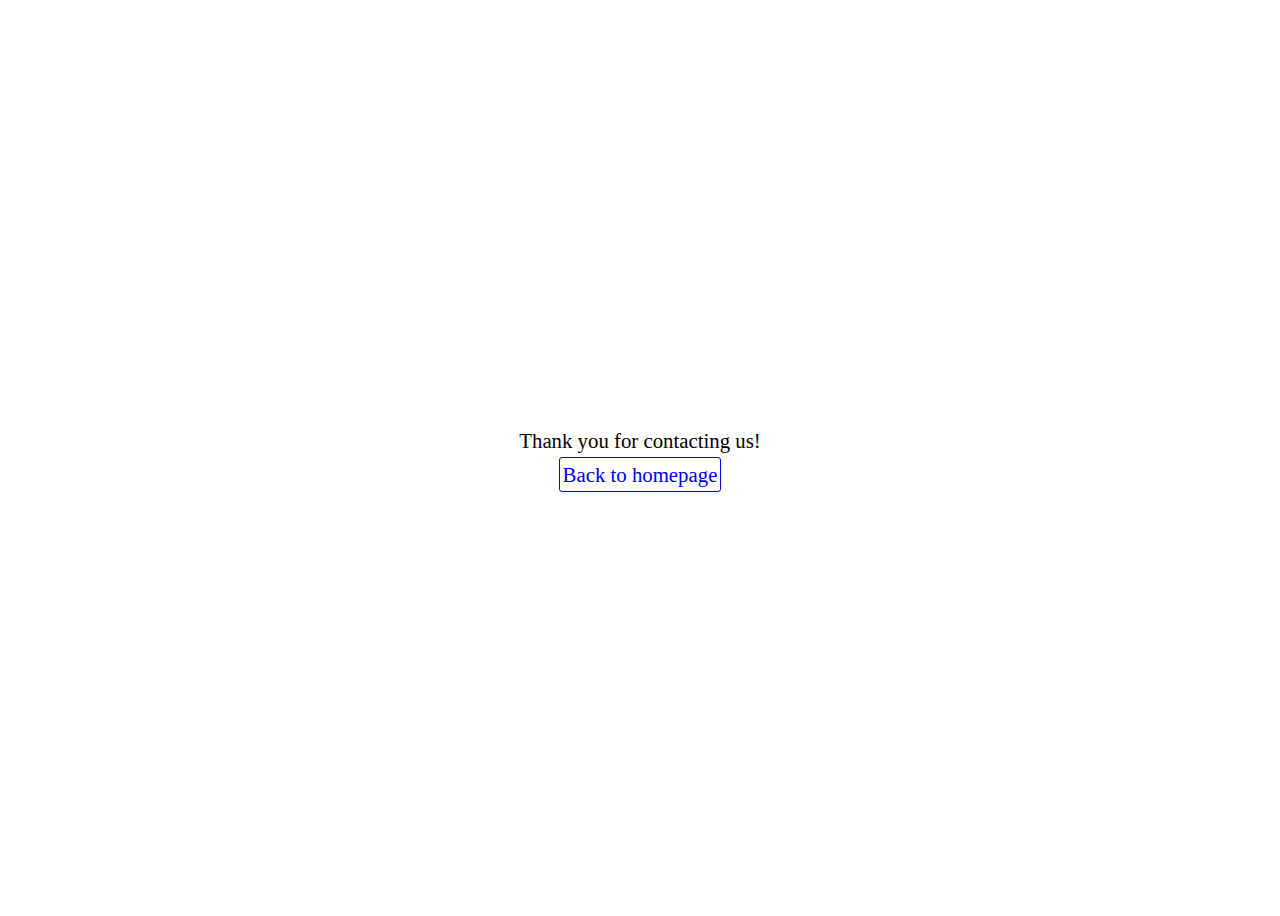
<file: thankyou.html>
<!DOCTYPE html>
<html lang="en">

<head>
  <meta charset="UTF-8">
  <meta http-equiv="X-UA-Compatible" content="IE=edge">
  <meta name="viewport" content="width=device-width, initial-scale=1.0">

  <meta property="og:image" content="images/2021_lexus_lx_angularfront.jpg" />
  <link rel="apple-touch-icon" sizes="180x180" href="pub/apple-touch-icon.png">
  <link rel="icon" type="image/png" sizes="32x32" href="pub/favicon-32x32.png">
  <link rel="icon" type="image/png" sizes="16x16" href="pub/favicon-16x16.png">
  <link rel="manifest" href="pub/site.webmanifest">

  <title>Bluechip Universal Services - Thanks you</title>
</head>

<body style="height: 100vh; display: grid; place-items: center; font-size: 1.3rem">
  <div style="display: flex; flex-direction: column; align-items: center;">
    <div style="margin-bottom: 10px;">Thank you for contacting us!</div>

    <div><a href='/' style="text-decoration: none; padding: 5px 3px; border: 1px solid; border-radius: 3px;">
        Back to homepage
      </a></div>
  </div>
</body>

</html>
</file>
